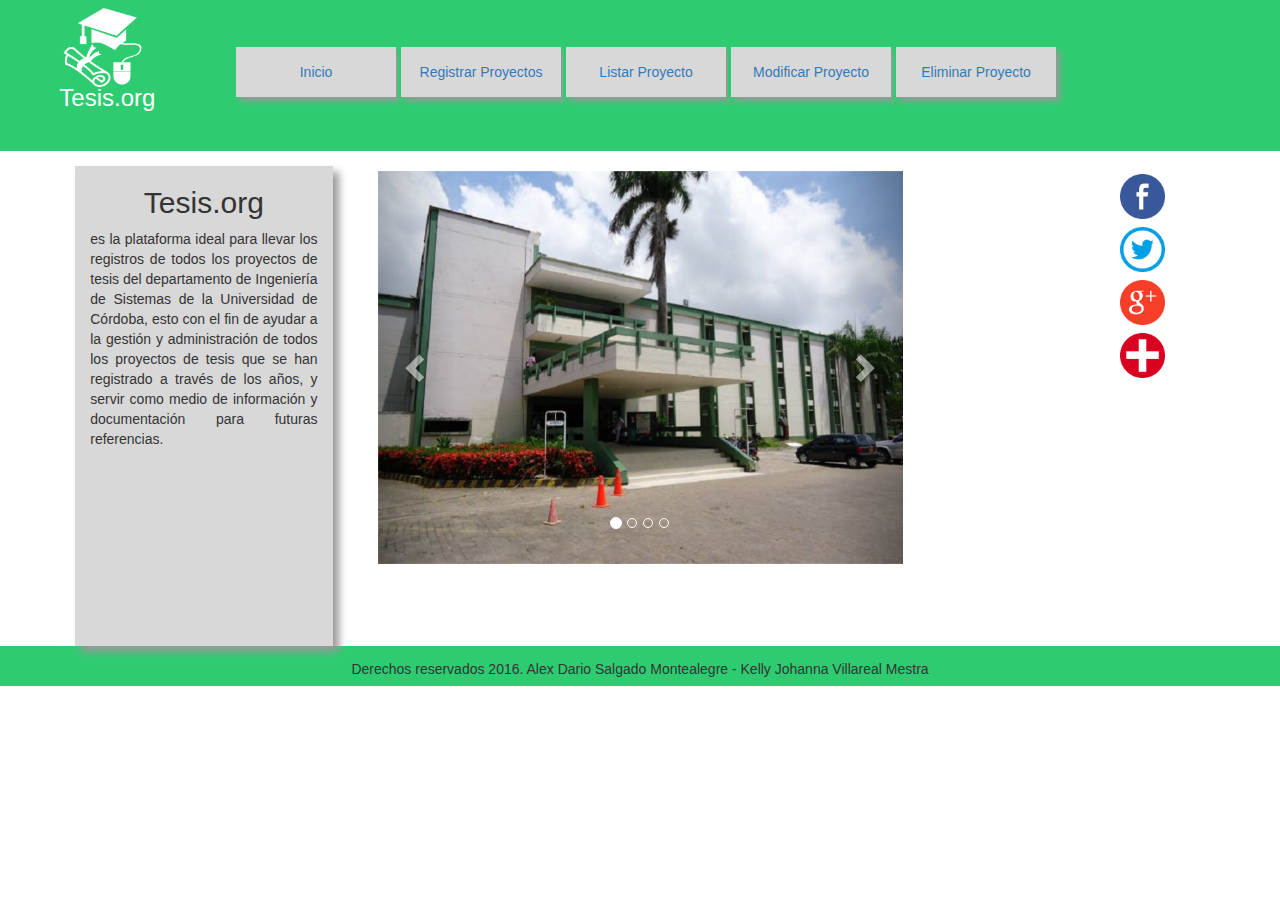
<file: index.html>
<!DOCTYPE html>
<html lang="en">
<head>
  <title>Tesis.org</title>
  <meta charset="utf-8">
  <meta name="viewport" content="width=device-width, initial-scale=1">
  <link rel="stylesheet" href="bootstrap/css/bootstrap.min.css">
  <script src="js/jquery.min.js"></script>
  <script src="bootstrap/js/bootstrap.min.js"></script>
  <link rel="stylesheet" type="text/css" href="css/estilo.css">
</head>
<body>

	<header >
		<div class="row">
  			<div class="col-md-1">
  				<img class="logo" src="images/logo.png">
				<h3>Tesis.org</h3>
  			</div>
  			<div class="col-md-11">
  				<nav class="container">
					<div id="opciones">
              			<ul class="nav navbar-nav">
              				<li><a href="index.html">Inicio</a></li>
                			<li><a href="registrarproyecto.html">Registrar Proyectos</a></li>
                			<li><a href="listarproyectos.php">Listar Proyecto</a></li>
                			<li><a href="buscarmodificar.html">Modificar Proyecto</a></li>
                			<li><a href="buscareliminar.html">Eliminar Proyecto</a></li>
              			</ul>
            		</div>
        		</nav>
  			</div>
		</div>
  </header>

  <div class="container">
    <div class="row">
         <div class="col-md-3">
         	<div class="container-fluid somos">
         		<p>
         			<h2>Tesis.org </h2>es la plataforma ideal para llevar los registros de todos los proyectos de tesis del departamento de Ingeniería de Sistemas de la Universidad de Córdoba, esto con el fin de ayudar a la gestión y administración de todos los proyectos de tesis que se han registrado a través de los años, y servir como medio de información y documentación para futuras referencias.
         		</p>
         	</div>
         </div>

         <div class="col-md-6">
         	<div class="container-fluid" >
   					<br>
   					<div id="myCarousel" class="carousel slide" data-ride="carousel">
     				<!-- Indicators -->
     					<ol class="carousel-indicators">
       						<li data-target="#myCarousel" data-slide-to="0" class="active"></li>
       						<li data-target="#myCarousel" data-slide-to="1"></li>
       						<li data-target="#myCarousel" data-slide-to="2"></li>
       					<li data-target="#myCarousel" data-slide-to="3"></li>
     					</ol>

     					<!-- Wrapper for slides -->
     					<div class="carousel-inner" role="listbox">
       						<div class="item active">
         						<img src="images/grado1.jpg" alt="Chania" width="430" height="325">
       						</div>

       						<div class="item">
         						<img src="images/grado2.jpg" alt="Chania" width="430" height="325">
       						</div>

       						<div class="item">
         						<img src="images/grado3.jpg" alt="Flower" width="430" height="325">
       						</div>

     					</div>

     					<!-- Left and right controls -->
     					<a class="left carousel-control" href="#myCarousel" role="button" data-slide="prev">
       						<span class="glyphicon glyphicon-chevron-left" aria-hidden="true"></span>
       						<span class="sr-only">Previous</span>
     					</a>
     					<a class="right carousel-control" href="#myCarousel" role="button" data-slide="next">
       						<span class="glyphicon glyphicon-chevron-right" aria-hidden="true"></span>
       						<span class="sr-only">Next</span>
     					</a>
   					</div>
         	</div>
         </div>

         <div class="col-md-3">

         	<div class="container-fluid" id="caja_flotante">
 				<a class="addthis_button_facebook at300b" title="Facebook" href="#">
 					<img id="imagen" src="images/facebook.png"></a>
 				</br>
 				<a class="addthis_button_twitter at300b" title="Tweet" href="#">
 					<img id="imagen" src="images/twitter.png"></a>
 				</br>
 				<a class="mas" target="_blank" title="Google+" href="#">
 					<img id="imagen" src="images/googleplus.png"></a>
 				</br>
 				<a class="addthis_button_more at300b" target="_blank" title="View more services" href="#">
 					<img id="imagen" src="images/add.png"></a>
 			</div>
         </div>
     </div>
  </div>



	<footer> Derechos reservados 2016. Alex Dario Salgado Montealegre -  Kelly Johanna Villareal Mestra </footer>

</body>
</html>
</file>
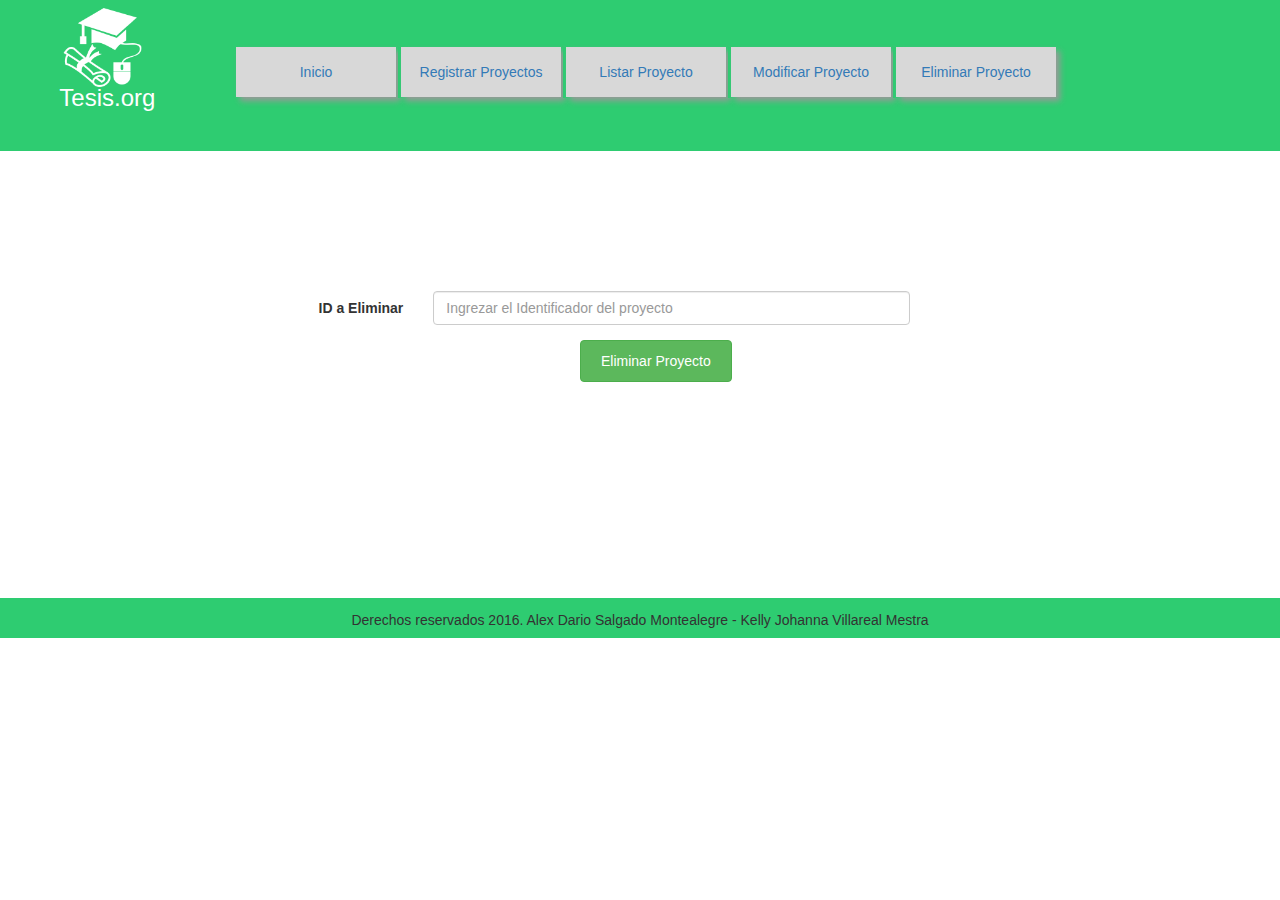
<file: buscareliminar.html>
<!DOCTYPE html>
<html lang="es">
<head>
  <meta charset="UTF-8">
  <title>Document</title>
  <meta name="viewport" content="width=device-width, initial-scale=1">
  <link rel="stylesheet" href="bootstrap/css/bootstrap.min.css">
  <script src="js/jquery.min.js"></script>
  <script src="bootstrap/js/bootstrap.min.js"></script>
  <link rel="stylesheet" type="text/css" href="css/estilo.css">

</head>
<body>
  <header >
		<div class="row">
  			<div class="col-md-1">
  				<img class="logo" src="images/logo.png">
				<h3>Tesis.org</h3>
  			</div>
  			<div class="col-md-11">
  				<nav class="container">
					<div id="opciones">
              			<ul class="nav navbar-nav">
                      <li><a href="index.html">Inicio</a></li>
                			<li><a href="registrarproyecto.html">Registrar Proyectos</a></li>
                			<li><a href="listarproyectos.php">Listar Proyecto</a></li>
                			<li><a href="buscarmodificar.html">Modificar Proyecto</a></li>
                			<li><a href="buscareliminar.html">Eliminar Proyecto</a></li>
              			</ul>
            		</div>
        		</nav>
  			</div>
		</div>
    </header>
    <div class="container">
      <div class="row"  id="cont1">
        <div class="col-md-1"></div>
        <div class="col-md-8">
        <form class="form-horizontal" role="form" action="mostrareliminar.php" method="post">
          <div class="form-group">
            <label for="forid" class="col-md-4 control-label">ID a Eliminar</label>
            <div class="col-md-8">
              <input type="text" class="form-control" id="forid" name="forid"
                     placeholder="Ingrezar el Identificador del proyecto">
            </div>
          </div>

          <button type="submit" id="btn1" class="btn btn-success">Eliminar Proyecto</button>
        </form>

      </div>
      <div class="col-md-4"></div>
    </div>
  </div>


    <footer id="foot2"> Derechos reservados 2016. Alex Dario Salgado Montealegre -  Kelly Johanna Villareal Mestra </footer>
</body>
</html>
</file>
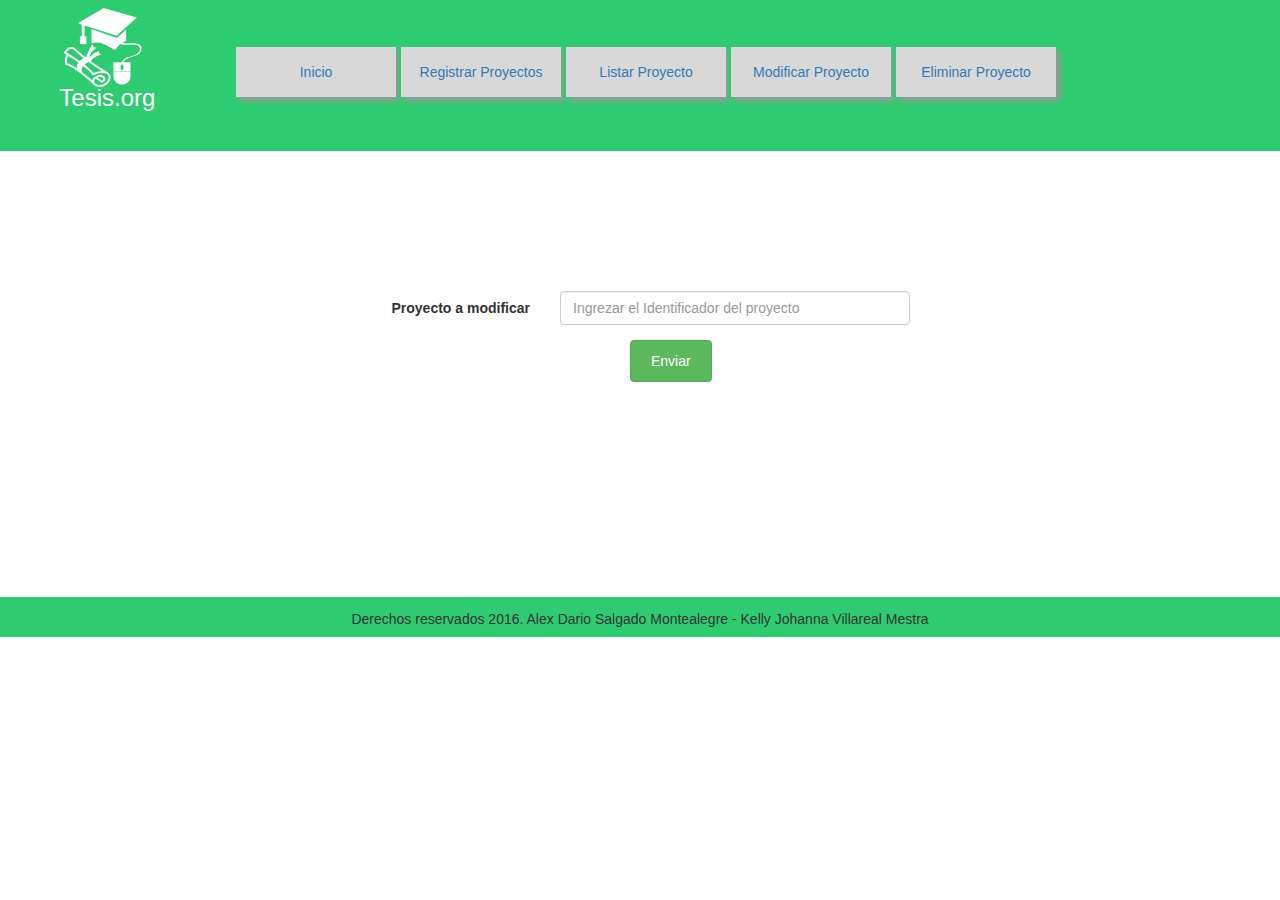
<file: buscarmodificar.html>
<!DOCTYPE html>
<html lang="es">
<head>
  <meta charset="UTF-8">
  <title>Document</title>
  <meta name="viewport" content="width=device-width, initial-scale=1">
  <link rel="stylesheet" href="bootstrap/css/bootstrap.min.css">
  <script src="js/jquery.min.js"></script>
  <script src="bootstrap/js/bootstrap.min.js"></script>
  <link rel="stylesheet" type="text/css" href="css/estilo.css">
</head>
<body>
  <header >
		<div class="row">
  			<div class="col-md-1">
  				<img class="logo" src="images/logo.png">
				<h3>Tesis.org</h3>
  			</div>
  			<div class="col-md-11">
  				<nav class="container">
					<div id="opciones">
              			<ul class="nav navbar-nav">
                      <li><a href="index.html">Inicio</a></li>
                			<li><a href="registrarproyecto.html">Registrar Proyectos</a></li>
                			<li><a href="listarproyectos.php">Listar Proyecto</a></li>
                			<li><a href="buscarmodificar.html">Modificar Proyecto</a></li>
                			<li><a href="buscareliminar.html">Eliminar Proyecto</a></li>
              			</ul>
            		</div>
        		</nav>
  			</div>
		</div>
    </header>
    <div class="container">
      <div class="row"  id="cont1">
        <div class="col-md-3"></div>
        <div class="col-md-6">
        <form class="form-horizontal" role="form" action="formodificar.php" method="post">
          <div class="form-group">
            <label for="forid" class="col-md-4 control-label">Proyecto a modificar</label>
            <div class="col-md-8">
              <input type="text" class="form-control" id="forid" name="forid"
                     placeholder="Ingrezar el Identificador del proyecto">
            </div>
          </div>

          <button type="submit" id="btn2" class="btn btn-success">Enviar</button>
        </form>

      </div>
      <div class="col-md-3"></div>
    </div>
  </div>


    <footer id="foot2"> Derechos reservados 2016. Alex Dario Salgado Montealegre -  Kelly Johanna Villareal Mestra </footer>
</body>
</html>
</file>
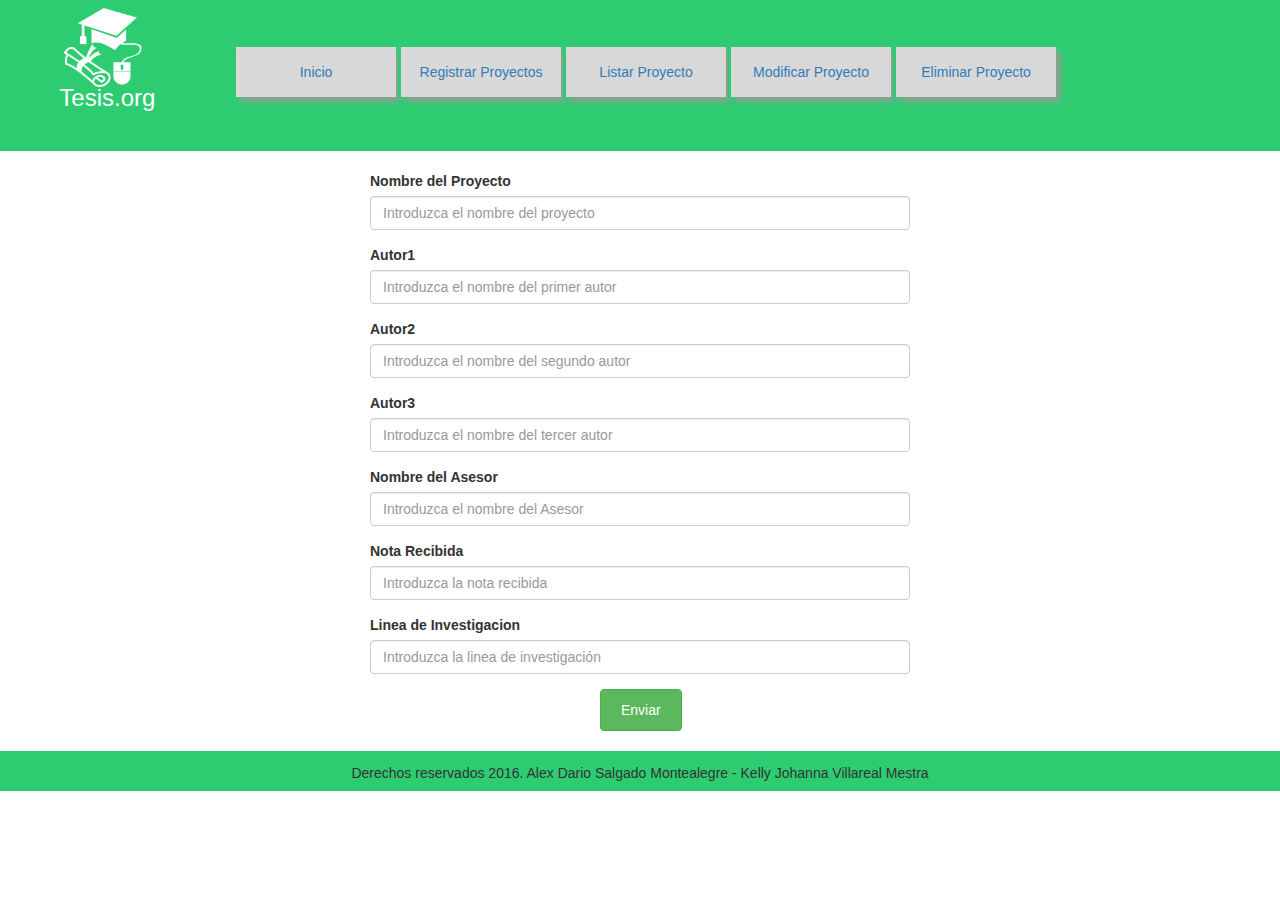
<file: registrarproyecto.html>
<!DOCTYPE html>
<html lang="es">
<head>
  <meta charset="UTF-8">
  <title>Document</title>
  <meta name="viewport" content="width=device-width, initial-scale=1">
  <link rel="stylesheet" href="bootstrap/css/bootstrap.min.css">
  <script src="js/jquery.min.js"></script>
  <script src="bootstrap/js/bootstrap.min.js"></script>
  <link rel="stylesheet" type="text/css" href="css/estilo.css">
  <script type="text/javascript">
  function validar1(){
    var nom, aut1, aut2, aut3, ase, not, lin;
    nom = document.forms["miformulario"]["fornombre"].value;
    aut1 = document.forms["miformulario"]["forautor1"].value;
    aut2 = document.forms["miformulario"]["forautor2"].value;
    aut3 = document.forms["miformulario"]["forautor3"].value;
    ase = document.forms["miformulario"]["forasesor"].value;
    not = document.forms["miformulario"]["fornota"].value;
    lin = document.forms["miformulario"]["forlinea"].value;
    mensaje = document.getElementById("mensaje");

    if (nom == null || nom.length == 0 || !isNaN(nom)) {
      mensaje.innerHTML = "Nombre no Valido ";
      return false;
    }else if (aut1 == null || aut1.length == 0 || !isNaN(aut1)) {
      mensaje.innerHTML = "Autor1 no Valido ";
      return false;
    }else if (aut1 == null || aut1.length == 0 || !isNaN(ase)) {
      mensaje.innerHTML = "Asesor no Valido ";
      return false;
    }else if (isNaN(not) || not<=0 || not > 5 ) {
        mensaje.innerHTML = "Valor de Nota no Valido ";
        return false;
    }else if (lin == null || lin.length == 0 || !isNaN(lin)) {
      mensaje.innerHTML = "Linea de Investigacion no Valida ";
      return false;
    }
  }
  </script>
</head>
<body>
  <header >
		<div class="row">
  			<div class="col-md-1">
  				<img class="logo" src="images/logo.png">
				<h3>Tesis.org</h3>
  			</div>
  			<div class="col-md-11">
  				<nav class="container">
					<div id="opciones">
              			<ul class="nav navbar-nav">
                      <li><a href="index.html">Inicio</a></li>
                			<li><a href="registrarproyecto.html">Registrar Proyectos</a></li>
                			<li><a href="listarproyectos.php">Listar Proyecto</a></li>
                			<li><a href="buscarmodificar.html">Modificar Proyecto</a></li>
                			<li><a href="buscareliminar.html">Eliminar Proyecto</a></li>
              			</ul>
            		</div>
        		</nav>
  			</div>
		</div>
    </header>
    <div class="container">
      <div class="row"  id="cont">
        <div class="col-md-3"></div>
        <div class="col-md-6">
        <form role="form" name="miformulario" action="config/registrar.php" method="post" onsubmit="return validar1()">
          <div class="form-group">
            <label for="fornombre">Nombre del Proyecto</label>
            <input type="text" class="form-control" id="fornombre" name="fornombre"
                   placeholder="Introduzca el nombre del proyecto" required>
          </div>
          <div class="form-group">
            <label for="forautor1">Autor1</label>
            <input type="text" class="form-control" id="forautor1" name="forautor1"
                   placeholder="Introduzca el nombre del primer autor" required>
          </div>
          <div class="form-group">
            <label for="forautor2">Autor2</label>
            <input type="text" class="form-control" id="forautor2" name="forautor2"
                   placeholder="Introduzca el nombre del segundo autor">
          </div>
          <div class="form-group">
            <label for="forautor3">Autor3</label>
            <input type="text" class="form-control" id="forautor3" name="forautor3"
                   placeholder="Introduzca el nombre del tercer autor">
          </div>
          <div class="form-group">
            <label for="forasesor">Nombre del Asesor</label>
            <input type="text" class="form-control" id="forasesor" name="forasesor"
                   placeholder="Introduzca el nombre del Asesor" required>
          </div>
          <div class="form-group">
            <label for="fornota">Nota Recibida</label>
            <input type="text" class="form-control" id="fornota" name="fornota"
                   placeholder="Introduzca la nota recibida">
          </div>
          <div class="form-group">
            <label for="forlinea">Linea de Investigacion</label>
            <input type="text" class="form-control" id="forlinea" name="forlinea"
                   placeholder="Introduzca la linea de investigación" required>
          </div>

          <button type="submit" id="btn" class="btn btn-success">Enviar</button>
        </form>
          <div id="mensaje"></div>
      </div>
      <div class="col-md-3"></div>
    </div>
  </div>


    <footer> Derechos reservados 2016. Alex Dario Salgado Montealegre -  Kelly Johanna Villareal Mestra </footer>
</body>
</html>
</file>
<file: css/estilo.css>
html,body{
position: relative;
min-height: 100%;
padding: 0px;
margin:0px 0px 0px 0px;
}
  .carousel-inner > .item > img,

  .carousel-inner > .item > a > img {
      width: 100%;
      margin: auto;
  }

  header{
  	max-width: 100%;
  	background-color: #2ecc71;
    overflow-x: hidden;
  }
  .logo{
  	width: 100%;
  	height: 8%;
  	padding-top: 10%;
  	margin-left: 80%;
  }
  h3{
  	color:white;
  	margin-top: -2%;
  	margin-left: 75%;
  	padding-bottom: 1%;
  }

  nav{
  	margin-top: 4%;
  	margin-left: 3.5%;
  	margin-right: 2%;
  	padding-bottom: 4.5%;

  }
  nav #opciones ul{
  	margin-left: 9.5%;
  }

  nav #opciones ul li{
  	height: 51px;
  	background-color:#2ecc71 ;
  	padding-right: 5px;
  }

  nav #opciones ul li a{
	background-color:#D8D8D8;
	box-shadow: 4px 4px 6px #999;
	text-align: center;
	width: 160px;
	margin-left: 2%;
	margin-right: 2%;

  }

  h2{
  	text-align: center;
  }

  .somos{
  	margin-top: 6%;
  	margin-left: 2%;
  	background-color: #D8D8D8;
  	height: 480px;
  	text-align: justify;
  	box-shadow: 6px 6px 8px #999;
  }

  #caja_flotante{
		padding-top: 6%;
		margin-left: 60%;
  }

  #caja_flotante img{
  	width: 60%;
  	height: 60%;
  	padding-top: 8px;
  }

  footer{
  	background-color: #2ecc71;
  	height: 40px;
  	padding-top: 1%;
  	text-align: center;
    min-width: 100%;
  }

  #btn{
    margin-left: 230px;
    padding: 10px 20px 10px 20px;
  }
  #btn2{
    margin-left: 260px;
    padding: 10px 20px 10px 20px;
  }
  #btn1{
    margin-left: 400px;
    padding: 10px 20px 10px 20px;
  }
  #btn3{
    margin-left: 500px;
    padding: 10px 20px 10px 20px;
  }
  #cont{
    margin: 20px 0 20px 0;
  }
  #cont1{
    margin: 140px 0 0px 0;
  }
  #foot{
    margin-top: 187px;
  }
  #foot1{
    margin-top: 214px;
  }
  #foot2{
    margin-top: 215px;
  }
  #foot3{
    margin-top: 278px;
  }
  #tablalist{
    margin-top: 30px;
  }
</file>
